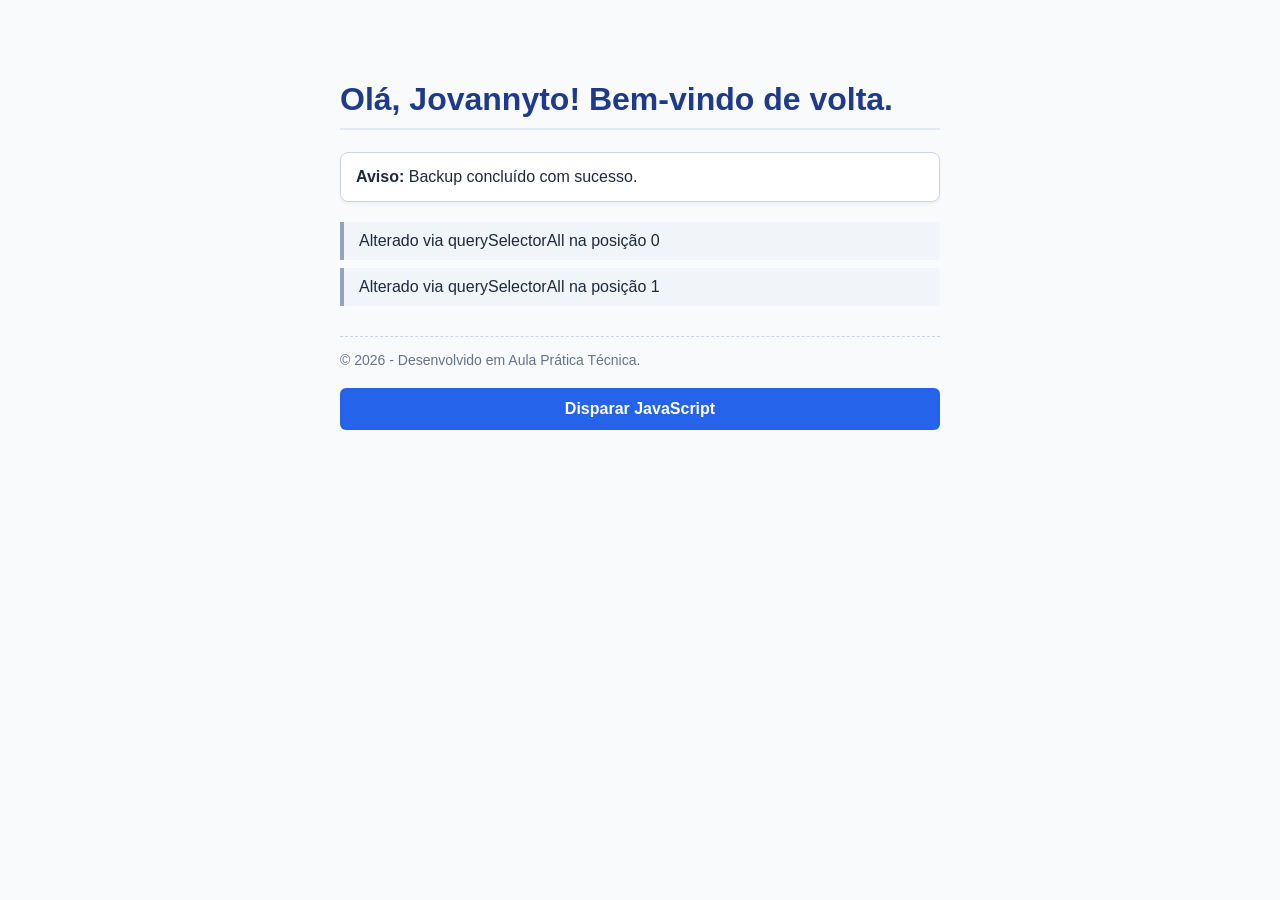
<file: index.html>
<!DOCTYPE html>
<html lang="pt-BR">
<head>
    <meta charset="UTF-8">
    <title>Casos Práticos - DOM I</title>

    <link rel="stylesheet" href="style.css">
</head>
<body>

    <!-- Cenário 1: IDs Únicos -->
    <h1 id="titulo-boas-vindas">Texto Original</h1>
    <div id="bloco-notificacao">Aguardando dados...</div>

    <!-- Cenário 2: Múltiplas Classes -->
    <p class="item-status">Status da CPU: Desconhecido</p>
    <p class="item-status">Status da RAM: Desconhecido</p>

    <!-- Cenário 3: Tags Puras -->
    <footer>Rodapé institucional antigo.</footer>

    <button onclick="executarLaboratorio()">Disparar JavaScript</button>

    <script src="script.js"></script>
</body>
</html>
</file>
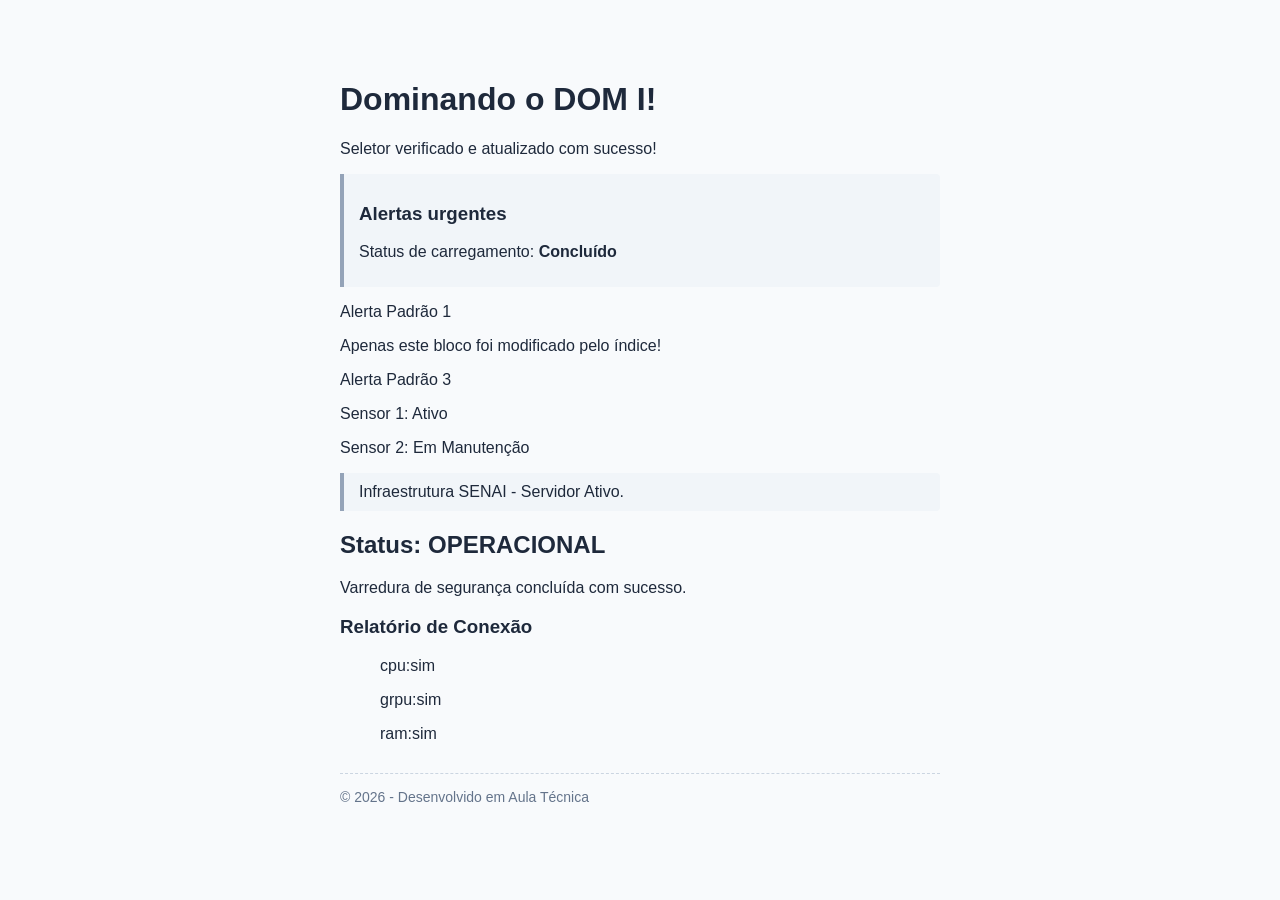
<file: exercicios/exercicios.html>
<!DOCTYPE html>
<html lang="pt-BR">
<head>
    <meta charset="UTF-8">
    <title>Caderno de Exercícios - DOM I</title>
    
    <link rel="stylesheet" href="style.css">
</head>
<body>

    <!-- Elementos do Exercício 1 -->
    <h1 id="titulo-exercicio">Texto Provisório</h1>

    <!-- Elementos do Exercício 3 -->
    <p class="descricao-sistema" id="info-principal">Texto original do sistema carregando...</p>

    <!-- Elementos do Exercício 4 -->
    <div id="painel-noticias" class="item-status"></div>

    <!-- Elementos do Exercício 5 -->
    <p class="notificacao">Alerta Padrão 1</p>
    <p class="notificacao">Alerta Padrão 2</p>
    <p class="notificacao">Alerta Padrão 3</p>

    <!-- Elementos do Exercício 6 -->
    <p class="sensor">Sensor 1: Desconectado</p>
    <p class="sensor">Sensor 2: Desconectado</p>

    <!-- Elementos do Exercício 7 -->
    <p id="mensagem-captura" class="item-status">Infraestrutura SENAI - Servidor Ativo.</p>

    <!-- Elementos do Exercício 8 (Desafio) -->
    <h2 id="status-geral">Status: Standby</h2>
    <p class="log-mensagem">Aguardando inicialização do painel...</p>
    <div id="container-relatorio"></div>

    <!-- Elementos do Exercício 2 -->
    <footer>Rodapé institucional antigo.</footer>

    <script src="exercicios.js"></script>
</body>
</html>
</file>
<file: style.css>
/* 1. Estilização Geral da Página */
body {
    font-family: 'Segoe UI', Tahoma, Geneva, Verdana, sans-serif;
    background-color: #f8fafc; /* Cinza bem claro moderno */
    color: #1e293b;          /* Grafite escuro para leitura */
    max-width: 600px;
    margin: 40px auto;
    padding: 20px;
}

/* 2. Título Principal (Cenário 1) */
#titulo-boas-vindas {
    color: #1e3a8a; /* Azul Escuro */
    border-bottom: 2px solid #e2e8f0;
    padding-bottom: 10px;
}

/* 3. Bloco de Notificação (Cenário 1) */
#bloco-notificacao {
    background-color: #ffffff;
    border: 1px solid #cbd5e1;
    padding: 15px;
    margin: 20px 0;
    border-radius: 8px;
    box-shadow: 0 2px 4px rgba(0,0,0,0.05);
}

/* 4. Parágrafos de Status (Cenário 2) */
.item-status {
    background-color: #f1f5f9;
    padding: 10px 15px;
    margin: 8px 0;
    border-left: 4px solid #94a3b8; /* Borda lateral de destaque */
    border-radius: 0 4px 4px 0;
}

/* 5. Rodapé (Cenário 3) */
footer {
    margin-top: 30px;
    padding-top: 15px;
    border-top: 1px dashed #cbd5e1;
    font-size: 14px;
    color: #64748b;
}

/* 6. Estilização do Botão de Ação */
button {
    display: block;
    width: 100%;
    background-color: #2563eb; /* Azul Interativo */
    color: #ffffff;
    border: none;
    padding: 12px;
    font-size: 16px;
    font-weight: bold;
    border-radius: 6px;
    cursor: pointer;
    margin-top: 20px;
    transition: background 0.2s ease;
}

button:hover {
    background-color: #1d4ed8; /* Escurece levemente no hover */
}
</file>
<file: exercicios/style.css>
/* 1. Estilização Geral da Página */
body {
    font-family: 'Segoe UI', Tahoma, Geneva, Verdana, sans-serif;
    background-color: #f8fafc; /* Cinza bem claro moderno */
    color: #1e293b;          /* Grafite escuro para leitura */
    max-width: 600px;
    margin: 40px auto;
    padding: 20px;
}

/* 2. Título Principal (Cenário 1) */
#titulo-boas-vindas {
    color: #1e3a8a; /* Azul Escuro */
    border-bottom: 2px solid #e2e8f0;
    padding-bottom: 10px;
}

/* 3. Bloco de Notificação (Cenário 1) */
#bloco-notificacao {
    background-color: #ffffff;
    border: 1px solid #cbd5e1;
    padding: 15px;
    margin: 20px 0;
    border-radius: 8px;
    box-shadow: 0 2px 4px rgba(0,0,0,0.05);
}

/* 4. Parágrafos de Status (Cenário 2) */
.item-status {
    background-color: #f1f5f9;
    padding: 10px 15px;
    margin: 8px 0;
    border-left: 4px solid #94a3b8; /* Borda lateral de destaque */
    border-radius: 0 4px 4px 0;
}

/* 5. Rodapé (Cenário 3) */
footer {
    margin-top: 30px;
    padding-top: 15px;
    border-top: 1px dashed #cbd5e1;
    font-size: 14px;
    color: #64748b;
}

/* 6. Estilização do Botão de Ação */
button {
    display: block;
    width: 100%;
    background-color: #2563eb; /* Azul Interativo */
    color: #ffffff;
    border: none;
    padding: 12px;
    font-size: 16px;
    font-weight: bold;
    border-radius: 6px;
    cursor: pointer;
    margin-top: 20px;
    transition: background 0.2s ease;
}

button:hover {
    background-color: #1d4ed8; /* Escurece levemente no hover */
}
</file>
